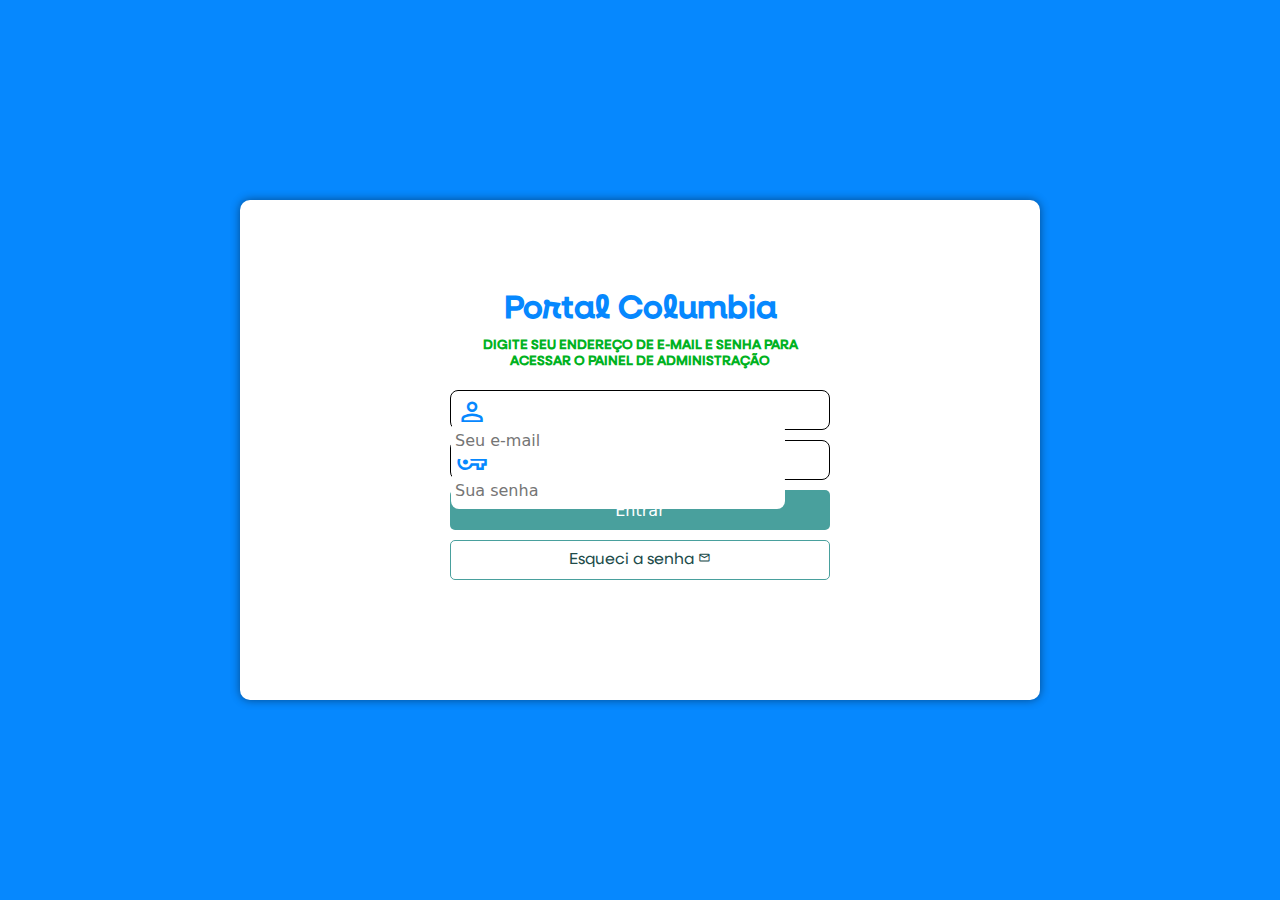
<file: index.html>
<!DOCTYPE html>
<html lang="pt-br">

<head>
    <meta charset="UTF-8">
    <meta name="viewport" content="width=device-width, initial-scale=1.0">
    <title>Login</title>
    <link rel="shortcut icon" href="./Content/Icons/ico_initial.ico" type="image/x-icon">
    <link rel="stylesheet"
        href="https://fonts.googleapis.com/css2?family=Material+Symbols+Outlined:opsz,wght,FILL,GRAD@24,400,0,0"/>
    <link rel="stylesheet" href="./Style/login.css">
    <link rel="stylesheet" href="./Style/media-querys.css">

    <!-- Boot strap -->
    <link rel="stylesheet" href="https://cdn.jsdelivr.net/npm/bootstrap-icons@1.8.3/font/bootstrap-icons.css">
    <!--<link href="https://cdn.jsdelivr.net/npm/bootstrap@5.0.2/dist/css/bootstrap.min.css" rel="stylesheet" integrity="sha384-EVSTQN3/azprG1Anm3QDgpJLIm9Nao0Yz1ztcQTwFspd3yD65VohhpuuCOmLASjC" crossorigin="anonymous">-->
    
</head>

<body>
    <main>
        <section id="login">
            
            <div id="formulario">
                <h1>Portal Columbia</h1>
                <h5>DIGITE SEU ENDEREÇO DE E-MAIL E SENHA PARA ACESSAR O PAINEL DE ADMINISTRAÇÃO</h5>
                <form action="./src/portal.html" method="get" autocomplete="on">
                    <div class="campo">
                        <span class="material-symbols-outlined">person</span>
                        <input type="email" name="login" id="ilogin" placeholder="Seu e-mail" autocomplete="e-mail" required maxlength="50">
                        <label for="ilogin">Login</label>
                    </div>
                    <div class="campo">
                        <span class="material-symbols-outlined">vpn_key</span>
                        <input type="password" name="senha" id="isenha" placeholder="Sua senha" autocomplete="current-password" required minlength="8" maxlength="20">
                        <label for="isenha">Senha</label>
                    </div>
                    <a href="./src/portal.html" target="_blank"><input type="submit" value="Entrar"></a>
                    <a href="esqueci.html" class="botao">
                        Esqueci a senha <span class="material-symbols-outlined">mail</span>
                    </a>
                </form>
            </div>
        </section>
    </main>
</body>

</html>
</file>
<file: Style/login.css>
@charset "UTF-8";

@font-face {
    font-family: Neulis_sans_light;
    src: url(../Fonts/Neulis/fonnts.com-Neulis_Sans_Light.otf);
}

@font-face {
    font-family: Neulis_sans_regular;
    src: url(../Fonts/Neulis/fonnts.com-Neulis_Sans_Regular.otf);
}

@font-face {
    font-family: Neulis_sans_medium;
    src: url(../Fonts/Neulis/fonnts.com-Neulis_Sans_Medium.otf);
}

@font-face {
    font-family: Neulis_sans_semi-bold;
    src: url(../Fonts/Neulis/fonnts.com-Neulis_Sans_Semi_Bold.otf);
}

@font-face {
    font-family: Neulis_cursive_regular;
    src: url(../Fonts/Neulis/fonnts.com-Neulis_Cursive_Regular.otf);
}

@font-face {
    font-family: Neulis_cursive_medium;
    src: url(../Fonts/Neulis/fonnts.com-Neulis_Cursive_Medium.otf);
}

@font-face {
    font-family: Neulis_cursive_semi-bold;
    src: url(../Fonts/Neulis/fonnts.com-Neulis_Cursive_Semi_Bold.otf);
}
:root {
    --cor0: #0688fe;
    --cor1: #00b221;

    --font1: Neulis_sans_light;
}

*{
    font-family: system-ui, -apple-system, BlinkMacSystemFont, 'Segoe UI', Roboto, Oxygen, Ubuntu, Cantarell, 'Open Sans', 'Helvetica Neue', sans-serif;
    padding: 0px;
    margin: 0px;
    box-sizing: border-box;
    text-decoration: none;
}

body, html{
    background-color: ;   
    height: 100vh;
    width: 100vw; 
}

main{
    position: relative;
    height: 100vh;
    width: 100vw;
}

section#login{
    position: absolute;
    top: 50%;
    left: 50%;
    background-color: white;
    width: 255px;
    height: 525px;
    border-radius: 10px;
    overflow: hidden;
    box-shadow: 0px 0px 10px rgba(0, 0, 0, 0.459);

    transform: translate(-50%, -50%);
    transition: width .3s, height .3s;
    transition-timing-function: ease;
}


section#login > div#formulario{
    display: block;
    padding: 10px;
    margin: 25%
}

div#formulario > h1{
    text-align: center;
    margin-bottom: 10px;
    color: var(--cor0);
    font-family: Neulis_cursive_medium
}

div#formulario > h5{
    text-align: center;
    margin-bottom: 10px;
    color: var(--cor1);
    font-family: Neulis_cursive_medium;
    margin:10px;
    margin-bottom: 20px;
}


div#formualario > p{
    font-size: 0.8em;
    
}

form > div.campo{
    display: block;
    width: 100%;
    height: 40px;
    border-radius: 8px;
    margin:10px 50px 5px 0px;
    border: 1px solid black;
   
}

form label{
    display: none;
}

div.campo > span{
    color: var(--cor0);
    font-size: 2em;
    width: 40px;
    padding: 5px;
}

div.campo > input{
    background-color: #ffffff;
    font-size: 1em;
    width: calc(100% - 44.5px);
    height: 98%;
    border: 0px;
    border-radius: 8px;
    padding: 4px;
    transform: translateY(-11px);
}

div.campo > input:focus-within{
    background-color: rgb(255, 255, 255);
    border: none;
}

form > a > input[type=submit]{
    display: block;
    font-size: 1em;
    width: 100%;
    height: 40px;
    background-color: #49a09d;
    color: white;
    border: none;
    border-radius: 5px;
    margin-top: 10px;
    text-align: center;
}
form > a > input[type=submit]:hover{
    background-color: var(--cor0);
    cursor: pointer;
}

form > a.botao{
    display: block;
    text-align: center;
    font-size: 1em;
    width: 100%;
    height: 40px;
    margin-top: 5px;
    padding-top: 5px;
    background-color: white;
    color:#214b4a ;
    border: 1px solid #49a09d;
    border-radius: 5px;
    text-decoration: none;
    margin-top: 10px;
    padding: 10px;
    text-align: center;
    font-family: Neulis_sans_regular ;
}

form >a.botao:hover{
    background-color: var(--cor1);
}

form > a.botao > span{
    font-size: 0.8em;

}
</file>
<file: Style/media-querys.css>
@charset "UTF-8";

:root {
    --cor0: #0688fe;
    --cor1: #00b221;

    --font1: Neulis_sans_light;
}

@media screen and (min-width:768px) and (max-width:992px) {

    body{
        background-image: linear-gradient(to top, var(--cor0));
    }
    section#login{
        width: 80vw;
        height: 280px;
    }
    
    }

    section#login > div#formulario{
        float: right;
        width: 70%;
    }


@media screen and (min-width:992px) {
    body{
        background-image: linear-gradient(to top, var(--cor0));
    }

    section#login{
        width: 800px;
        height: 500px;
    }

    section#login > div#formulario{
        display: block;
        width: 50%;
        margin-top: 10%;

    }

    div#formulario > h1{
        font-size: 2em;
    }
    
    div#formualario > p{
        font-size: 1em;
        margin: 20px 0px;
    }
}
</file>
